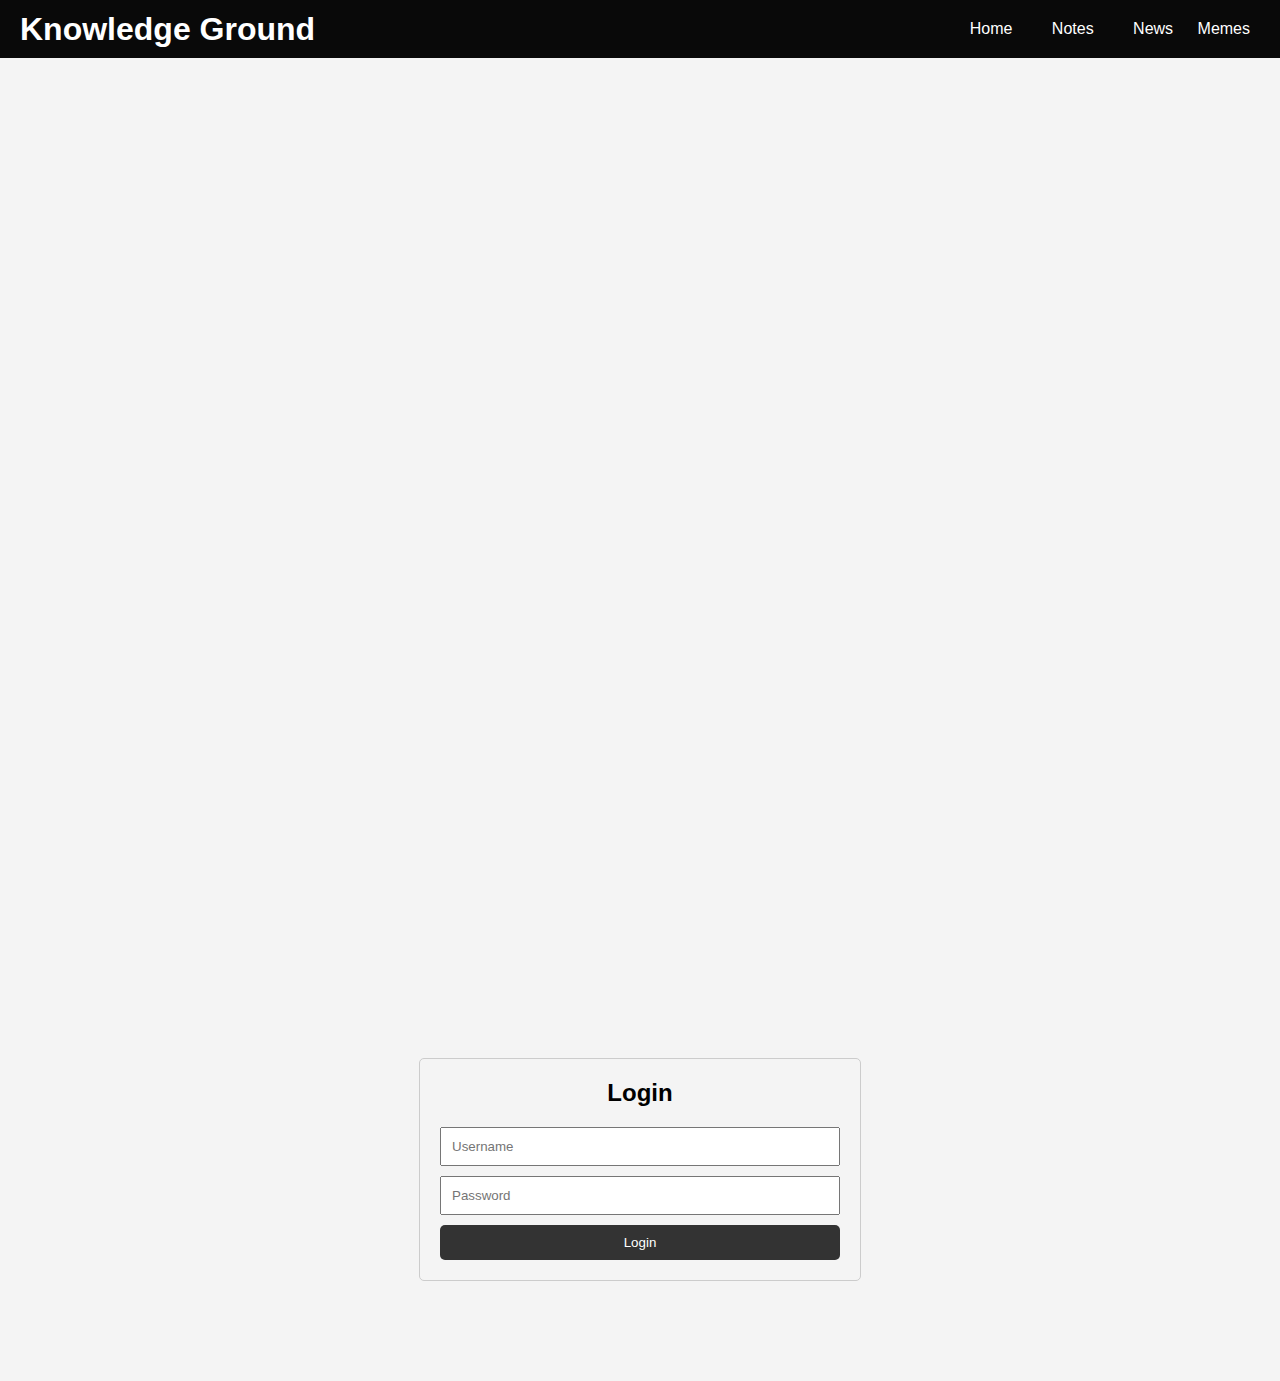
<file: index.html>
<!DOCTYPE html>
<html lang="en">
<head>
    <meta charset="UTF-8">
    <meta name="viewport" content="width=device-width, initial-scale=1.0">
    <title>Login Page</title>
    <link rel="stylesheet" href="styles.css">
</head>
<body>
    <nav>
        <div class="left-section">
            <a href="index.html"><h1>Knowledge Ground</h1></a>
        </div>
        <div class="right-section">
            <ul>
                <li><a href="index.html">Home</a></li>
                <li class="dropdown">
                    <a href="Notes.html" class="dropbtn">Notes</a>
                    <div class="dropdown-content">
                        <a href="#">1st Year</a>
                        <a href="#">2nd Year</a>
                        <a href="#">3rd Year</a>
                        <a href="#">4th Year</a>
                    </div>
                </li>
                <li><a href="News.html">News</a></li>
                <li><a href="Memes.html">Memes</a></li>
            </ul>
        </div>
    </nav>
    
    <div class="container">
        <div class="left-side">
            <h1>Knowledge Ground</h1>
            <p class="quote">"Education is the passport to the future, for tomorrow belongs to those who prepare for it today."</p>
        </div>
        <div class="right-side">
            <img src="study-clipart-pio55qKET.webp" alt="Image" class="animated-image">
        </div>
    </div>

    <div class="login-container">
        <h2>Login</h2>
        <form action="#">
            <input type="text" placeholder="Username">
            <input type="password" placeholder="Password">
            <button type="submit">Login</button>
        </form>
    </div>
</body>
</html>
</file>
<file: styles.css>
html {
    scroll-behavior: smooth;
}

body {
    margin: 0;
    font-family: Arial, sans-serif;
    background-color: #f4f4f4;
}

nav {
    background-color: #090909;
    color: #fff;
    display: flex;
    justify-content: space-between;
    align-items: center;
    padding: 10px 20px;
    text-decoration: none;
}

nav .left-section h1 {
    margin: 0;
}
.left-section a {
    text-decoration: none;
    color: #fff;

}

nav .right-section ul {
    list-style-type: none;
    margin: 10px;
    padding: 0;
}

nav .right-section ul li {
    display: inline-block;
    margin-left: 20px;
}

nav .right-section ul li a {
    text-decoration: none;
    color: #fff;
    transition: color 0.3s ease;
}

nav .right-section ul li a:hover {
    color: #ffd700;
}

.login-container {
    width: 400px;
    margin: 100px auto;
    padding: 20px;
    border: 1px solid #ccc;
    border-radius: 5px;
    text-align: center;
}

.login-container h2 {
    margin-top: 0;
}

.login-container input {
    width: 100%;
    margin-bottom: 10px;
    padding: 10px;
    box-sizing: border-box;
}

.login-container button {
    width: 100%;
    padding: 10px;
    background-color: #333;
    color: #fff;
    border: none;
    border-radius: 5px;
    cursor: pointer;
}

.login-container button:hover {
    background-color: #555;
}

.container {
    display: flex;
    height: 100vh;
}

.left-side, .right-side {
    width: 50%;
    height: 100%;
    display: flex;
    justify-content: center;
    align-items: center;
    flex-direction: column;
    opacity: 0;
    animation: appear 1s ease forwards;
}

.left-side {
    background-color: #ffffff;
    color: #000000;
}

.left-side h1 {
    margin: 0;
    font-size: 66px;
    display: flex;
    flex-direction: column;
    align-items: center;
}

.right-side {
    background-color: #ffffff;
}
/* Dropdown button */
.dropbtn {
    background-color: transparent;
    color: #fff;
    padding: 10px 15px;
    border: none;
    cursor: pointer;
}

/* Dropdown content (hidden by default) */
.dropdown-content {
    display: none;
    position: absolute;
    background-color: #333;
    box-shadow: 0px 8px 16px 0px rgba(0,0,0,0.2);
    z-index: 1;
    opacity: 0;
    transition: opacity 0.3s ease;
    animation: fadeDown 0.3s ease forwards; /* Apply animation */
}

/* Links inside the dropdown */
.dropdown-content a {
    color: #fff;
    padding: 12px 16px;
    display: block;
    text-decoration: none;
    opacity: 0;
    animation: fadeIn 0.5s ease forwards; /* Apply animation */
}

/* Nested dropdown content */
.nested-content {
    display: none;
    position: absolute;
    background-color: #555;
    min-width: 160px;
    box-shadow: 0px 8px 16px 0px rgba(0,0,0,0.2);
    z-index: 1;
}

/* Show nested dropdown content on hover */
.nested-dropdown:hover .nested-content {
    display: block;
}

/* Change color of dropdown links on hover */
.dropdown-content a:hover, .nested-content a:hover {
    background-color: #777;
}

/* Show the dropdown menu on hover */
.dropdown:hover .dropdown-content {
    display: block;
    opacity: 1;
}

/* Keyframe animations */
@keyframes fadeDown {
    from {
        transform: translateY(-20px);
        opacity: 0;
    }
    to {
        transform: translateY(0);
        opacity: 1;
    }
}

@keyframes fadeIn {
    from {
        opacity: 0;
    }
    to {
        opacity: 1;
    }
}

/* Keyframe animations */
@keyframes fadeDown {
    from {
        transform: translateY(-20px);
        opacity: 0;
    }
    to {
        transform: translateY(0);
        opacity: 1;
    }
}

@keyframes fadeIn {
    from {
        opacity: 0;
    }
    to {
        opacity: 1;
    }
}


.animated-image {
    max-width: 100%;
    max-height: 100%;
    animation: appear 1s ease forwards;
}

@keyframes appear {
    from {
        opacity: 0;
        transform: translateY(20px);
    }
    to {
        opacity: 1;
        transform: translateY(0);
    }
}

.quote {
    font-size: 20px;
    margin-top: 20px;
    text-align: center;
}
</file>
